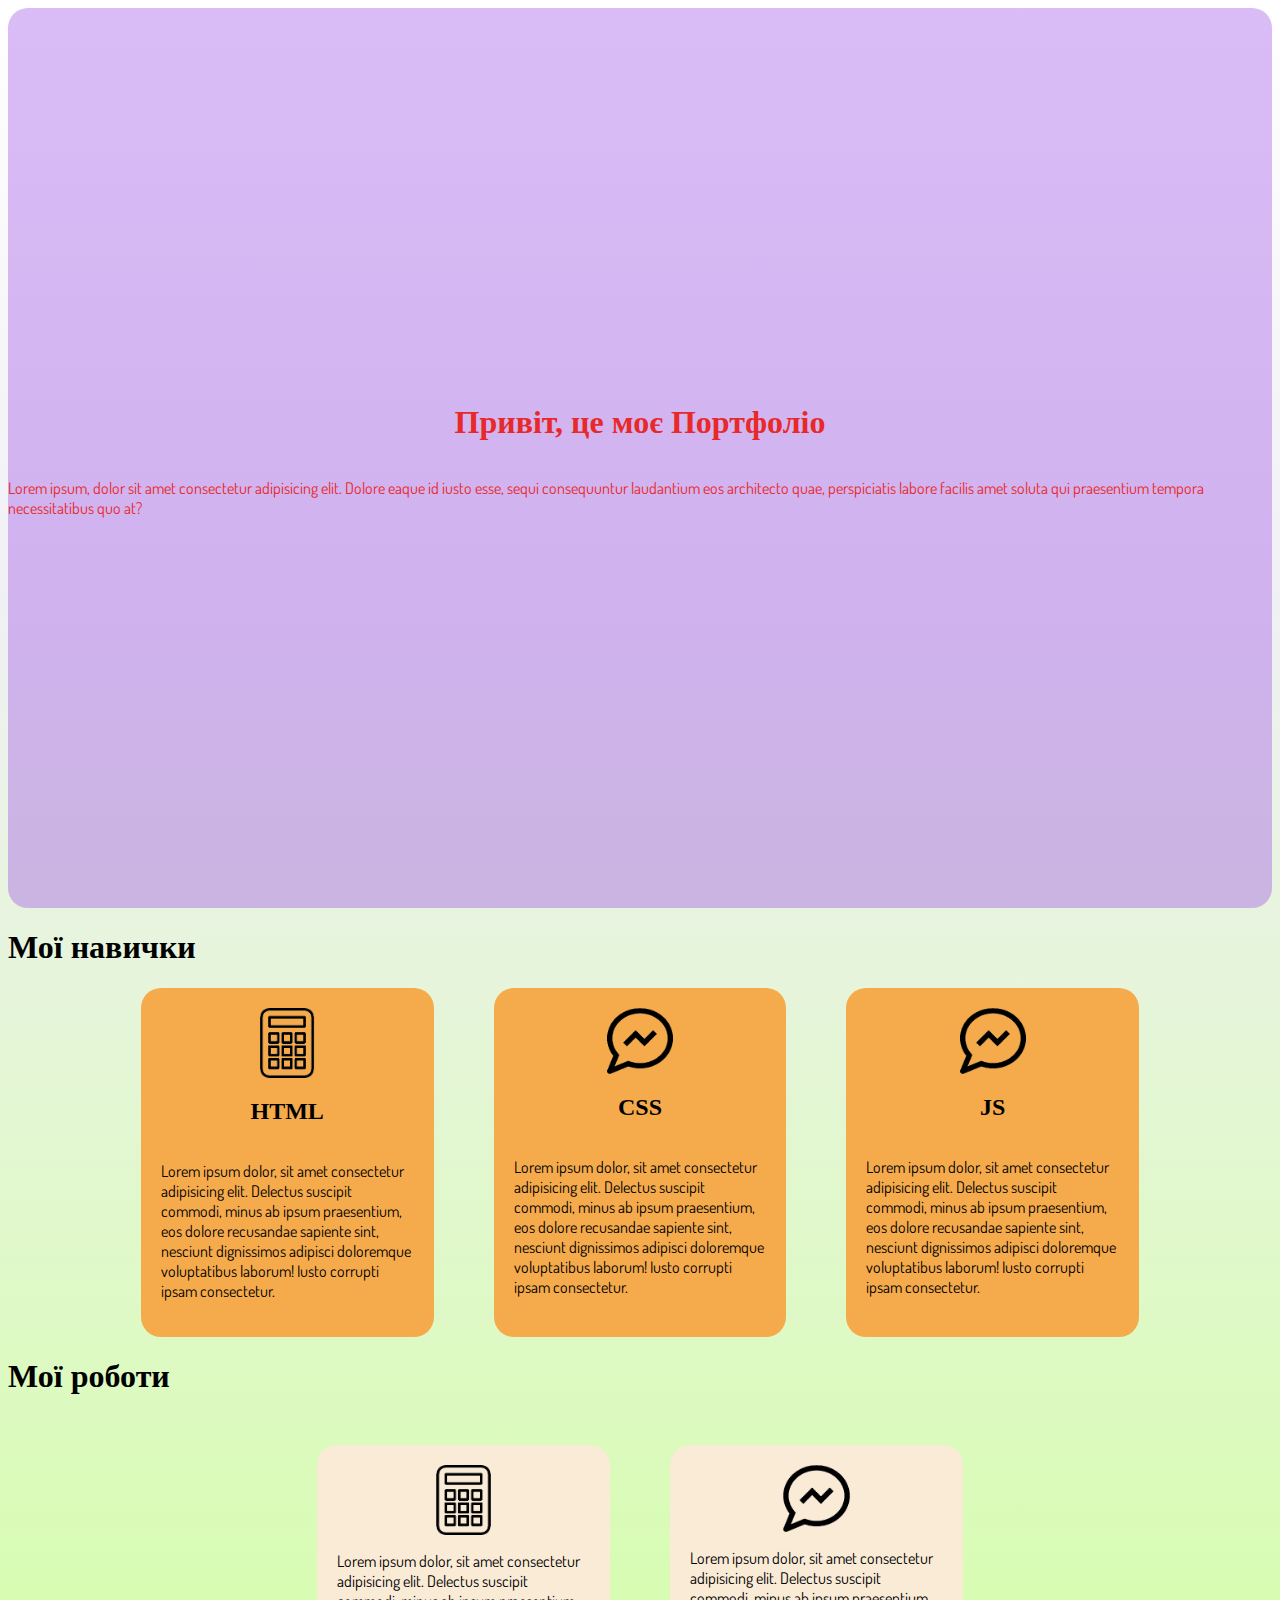
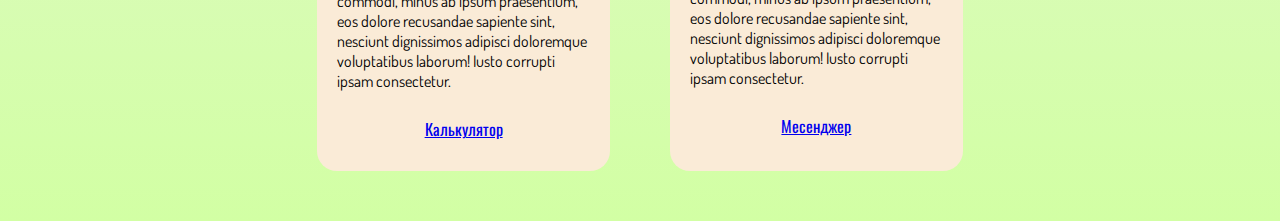
<file: index.html>
<!DOCTYPE html>
<html lang="en">
<head>
    <meta charset="UTF-8">
    <meta name="viewport" content="width=device-width, initial-scale=1.0">
    <title>Document</title>
    <link rel="stylesheet" href="style.css">
</head>
<body>

    <div class="title">
        <h1>
            Привіт, це моє Портфоліо
        </h1>
        <p>
            Lorem ipsum, dolor sit amet consectetur adipisicing elit. Dolore eaque id iusto esse, sequi consequuntur laudantium eos architecto quae, perspiciatis labore facilis amet soluta qui praesentium tempora necessitatibus quo at?
        </p>
    </div>
    <h1>
        Мої навички
    </h1>
    <div class="skile">
        <div class="block">
            <img src="img/calculator.png" alt="">
            <h2>
                HTML
            </h2>
            <p>
                Lorem ipsum dolor, sit amet consectetur adipisicing elit. Delectus suscipit commodi, minus ab ipsum praesentium, eos dolore recusandae sapiente sint, nesciunt dignissimos adipisci doloremque voluptatibus laborum! Iusto corrupti ipsam consectetur.
            </p>

        </div>

        <div class="block">
            <img src="img/message.png" alt="">
            <h2>
                CSS
            </h2>
            <p>
                Lorem ipsum dolor, sit amet consectetur adipisicing elit. Delectus suscipit commodi, minus ab ipsum praesentium, eos dolore recusandae sapiente sint, nesciunt dignissimos adipisci doloremque voluptatibus laborum! Iusto corrupti ipsam consectetur.
            </p>

        </div>
        <div class="block">
            
            <img src="img/message.png" alt="">
            <h2>
                JS
            </h2>
            <p>
                Lorem ipsum dolor, sit amet consectetur adipisicing elit. Delectus suscipit commodi, minus ab ipsum praesentium, eos dolore recusandae sapiente sint, nesciunt dignissimos adipisci doloremque voluptatibus laborum! Iusto corrupti ipsam consectetur.
            </p>

        </div>
        
    </div>



    <h1>
        Мої роботи
    </h1>
    <nav class="nav">
        <div class="page">
            <img src="img/calculator.png" alt="">
            <p>
                Lorem ipsum dolor, sit amet consectetur adipisicing elit. Delectus suscipit commodi, minus ab ipsum praesentium, eos dolore recusandae sapiente sint, nesciunt dignissimos adipisci doloremque voluptatibus laborum! Iusto corrupti ipsam consectetur.
            </p>
            <a href="page/calculate.html">Калькулятор</a>
        </div>

        <div class="page">
            <img src="img/message.png" alt="">
            <p>
                Lorem ipsum dolor, sit amet consectetur adipisicing elit. Delectus suscipit commodi, minus ab ipsum praesentium, eos dolore recusandae sapiente sint, nesciunt dignissimos adipisci doloremque voluptatibus laborum! Iusto corrupti ipsam consectetur.
            </p>
            <a href="page/mesanger.html">Месенджер</a>
        </div>
        
    </nav>
</body>
</html>
</file>
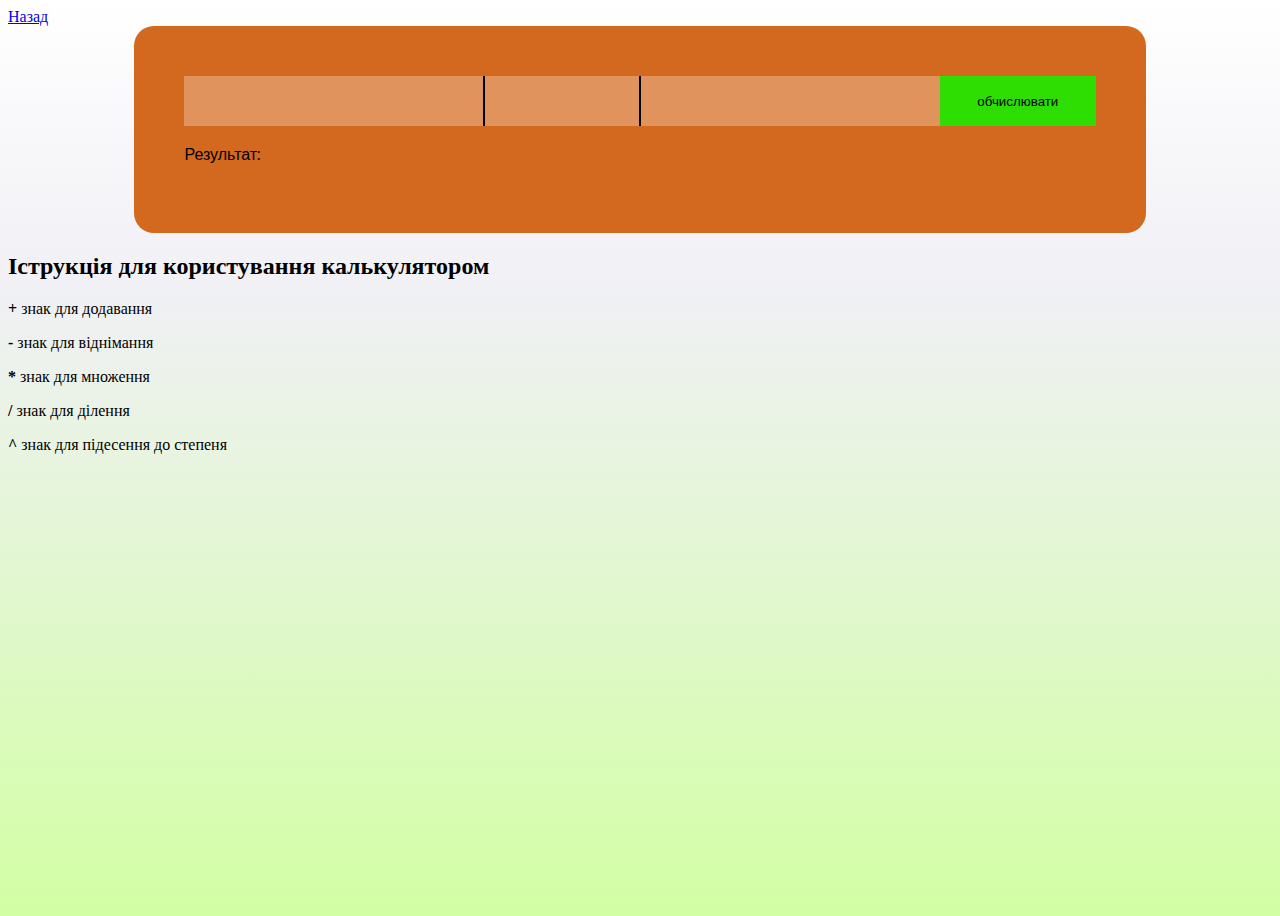
<file: page/calculate.html>
<!DOCTYPE html>
<html lang="en">
<head>
    <meta charset="UTF-8">
    <meta name="viewport" content="width=device-width, initial-scale=1.0">
    <title>Document</title>
    <link rel="stylesheet" href="../style.css">
</head>
<body style="height: 100vh;">
    <a href="../index.html">Назад</a>



    <div class="calculator">
        <div class="calculator__row">
            <input type="text" class="calculator__value1">
            <input type="text" class="calculator__value3">
            <input type="text" class="calculator__value2">
            <button class="calculator__button">обчислювати</button>
        </div>
        <p class="calculator__area">Результат:</p>
    </div>

    <div class="instuction">
        <h2>
            Іструкція для користування калькулятором
        </h2>
        <p>
            <strong>+ </strong>  знак для додавання
        </p>
        <p>
            <strong>-</strong>  знак для віднімання
        </p>
        <p>
            <strong>*</strong>  знак для множення
        </p>
        <p>
            <strong>/</strong>  знак для ділення
        </p>
        <p>
            <strong>^</strong>  знак для підесення до степеня
        </p>
            
            
        
    </div>


    <script src="../script/calculate.js"></script>
</body>
</html>
</file>
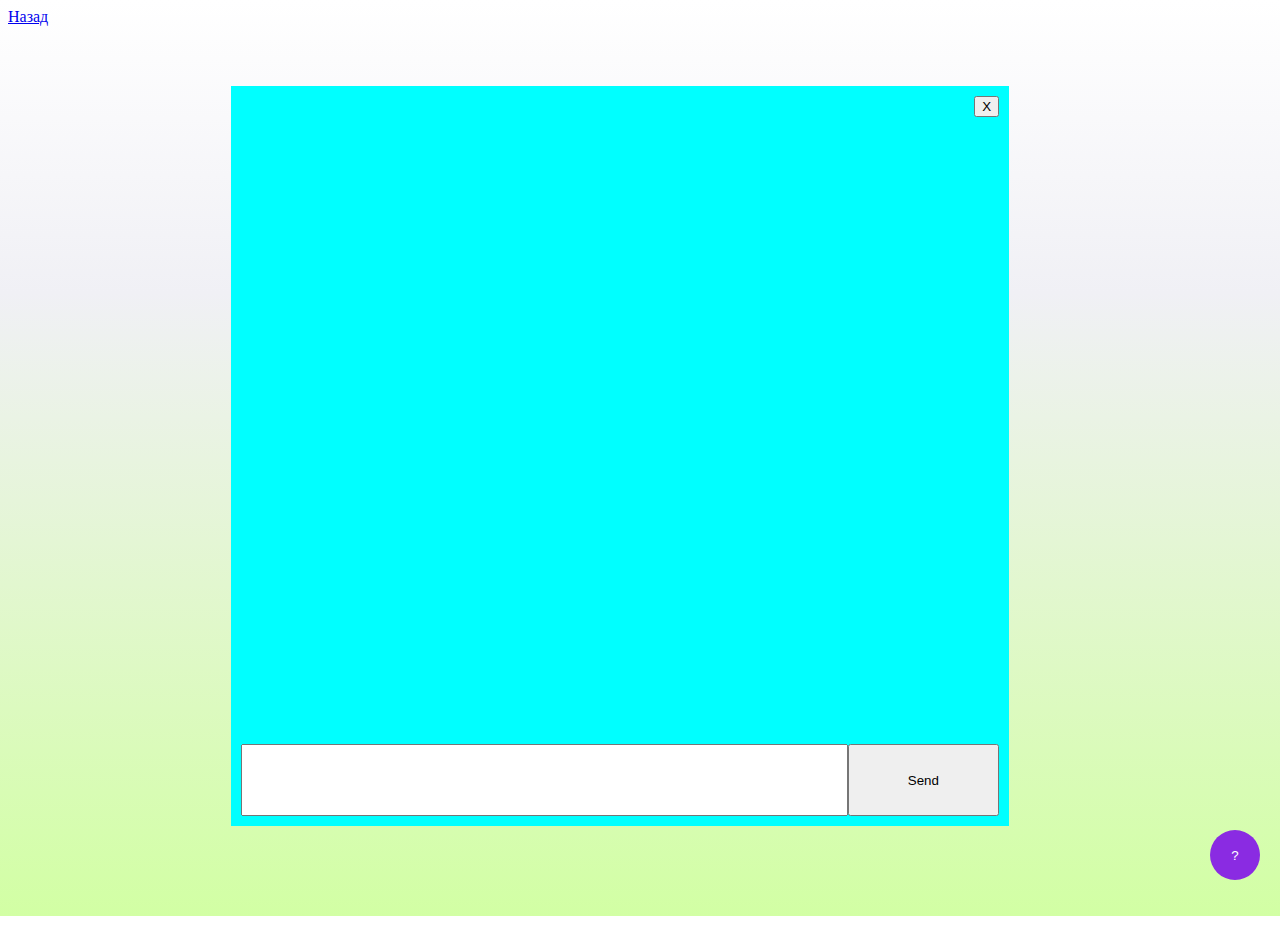
<file: page/mesanger.html>
<!DOCTYPE html>
<html lang="en">
<head>
    <meta charset="UTF-8">
    <meta name="viewport" content="width=\, initial-scale=1.0">
    <title>Document</title>
    <link rel="stylesheet" href="../style.css">
</head>
<body  style="height: 100vh;">
    <a href="../index.html">Назад</a>

    <div class="wraper">
        <div class="message">
            <button class="close">X</button>
            <div class="wraper__text">
            </div>
            <div class="wraper__row">
                <input type="text" class="wraper__input">
                <button class="wraper__button">Send</button>
            </div>
        </div>
        
    </div>

    
    <button class="open">
        ?
    </button>

    <script src="../script/mesanger.js"></script>
</body>
</html>
</file>
<file: style.css>
@import url('https://fonts.googleapis.com/css2?family=Oswald:wght@300&display=swap');
@import url('https://fonts.googleapis.com/css2?family=Dosis:wght@500&display=swap');
@import url('https://fonts.googleapis.com/css2?family=Poppins:wght@600&display=swap');
.rect{
    width: 200px;
    height: 200px;
    background-color: aqua;
}
body{
    background: rgb(255,255,255);
    background: linear-gradient(180deg, rgba(255,255,255,1) 0%, rgba(240,240,245,1) 32%, rgba(210,255,164,1) 100%);
    background-repeat: no-repeat;
    background-size: contain;
}

.title{
    width: 100%;
    height: 100vh;
    display: flex;
    justify-content: center;
    align-items: center;
    flex-direction: column;
    background-color: rgba(137, 43, 226, 0.318);
    border-radius: 20px;
    color: rgb(232, 41, 41);
}

.title h1{
    text-align: center;
}
.title p{
    font-family: 'Dosis', sans-serif;
}

.nav{
    margin: 50px 0;
    width: 100%;
    display: flex;
    justify-content: center;
}
.page{
    display: flex;
    flex-direction: column;
    align-items: center;
    background-color: antiquewhite;
    width: 20%;
    margin: 0 30px;
    padding: 20px 20px;
    border-radius: 20px;
}
.page img{
    width: 50%;
}
.page a{
    margin: 10px 0;
    font-family: 'Oswald', sans-serif;
}
.page p{
    font-family: 'Dosis', sans-serif;
}



.skile{
    display: flex;
    justify-content: center;
}
.block{
    display: flex;
    flex-direction: column;
    align-items: center;
    background-color: rgb(245, 171, 76);
    width: 20%;
    margin: 0 30px;
    padding: 20px 20px;
    border-radius: 20px;
    transition-duration: 0.4s;
}
.block:hover{
    transform: scale(110%);
}

.block img{
    width: 50%;
}
.block a{
    margin: 10px 0;
    font-family: 'Oswald', sans-serif;
}
.block p{
    font-family: 'Dosis', sans-serif;
}
















.white_them, .dark_them{
    width: 60px;
    height: 30px;
    border-radius: 10px;
    border: none;
    cursor: pointer;
}
.white_them{
    background-color: aliceblue;
    color: black;
}
.dark_them{
    background-color: black;
    color: white;
}
body{
    transition-duration: 0.3s;
}
.text2{
    color: brown;
}

.close{
    position: absolute;
    right: 10px;
    top: 10px;
}
.wraper{
    height: 100vh;
    width: 100%;
    display: flex;
    justify-content: center;
    align-items: center;
}
.message{
    width: 60%;
    height: 80%;
    background-color: aqua;
    padding: 10px;
    bottom: 20px;
    right: 20px;
    z-index: 100;
    position: relative;
}

.wraper__text{
    height: 90%;
    width: 100%;
    overflow: auto;
}
.wraper__row{
    display: flex;
    /* position: absolute; */
    bottom: 0;
    width: 100%;
    height: 10%;
}
.wraper__input{
    width: 80%;
    height: 100%;
    box-sizing: border-box;
}
.wraper__button{
    width: 20%;
    height: 100%;   
}
.mesange{
    background-color: gray;
    width: min-content;
    padding: 5px 20px ;
    border-radius: 10px;
    margin-top: 10px;
    margin-left: 10px;
    position: relative;

}
.mesange__text{
    font-family: Arial, Helvetica, sans-serif;
    margin-top: 0;
}
.mesange__data{
    font-size: 10px;
    margin: 0;
}

.open{
    position: fixed;
    bottom: 20px;
    right: 20px;
    width: 50px;
    height: 50px;
    border-radius: 50%;
    cursor: pointer;
    border: 0;
    background-color: blueviolet;
    color: rgb(255, 255, 255);
}



.calculator{
    background-color: chocolate;
    width: 80%;
    margin: 0 auto;
    padding: 50px;
    box-sizing: border-box;
    border-radius: 20px;
    font-family: 'Poppins', sans-serif;
}
.calculator__row{
    display: flex;
    height: 50px;
}
.calculator__value1{
    background-color: rgba(255, 239, 228, 0.317);
    border: 0;
    width: 39%;
    box-sizing: border-box;
    border-right: 2px solid black;
}
.calculator__value2{
    background-color: rgba(255, 239, 228, 0.317);
    border: 0;
    width: 39%;
    box-sizing: border-box;
    border-left: 2px solid black;
}
.calculator__value3{
    background-color: rgba(255, 239, 228, 0.317);
    border: 0;
    width: 20%;
    box-sizing: border-box;

}
.calculator__button{
    background-color: rgb(46, 221, 2);
    border: 0;
    width: 20%;
    box-sizing: border-box;
    margin: 0 auto;
}
.calculator__value1:focus{
    border: 1px solid rgba(255, 239, 228, 0.317);
}
.calculator__area{}

.instuction{}





@media screen and (max-width: 768px) {
    .skile{
        flex-direction: column;
    }
    .block{
        width: 80%;
        margin: 10px auto;

    }
    .title p{
        padding: 20px;
    }
    .nav{
        flex-direction: column;
    }
    .page{
        width: 80%;
        margin: 10px auto;
    }
}
</file>
